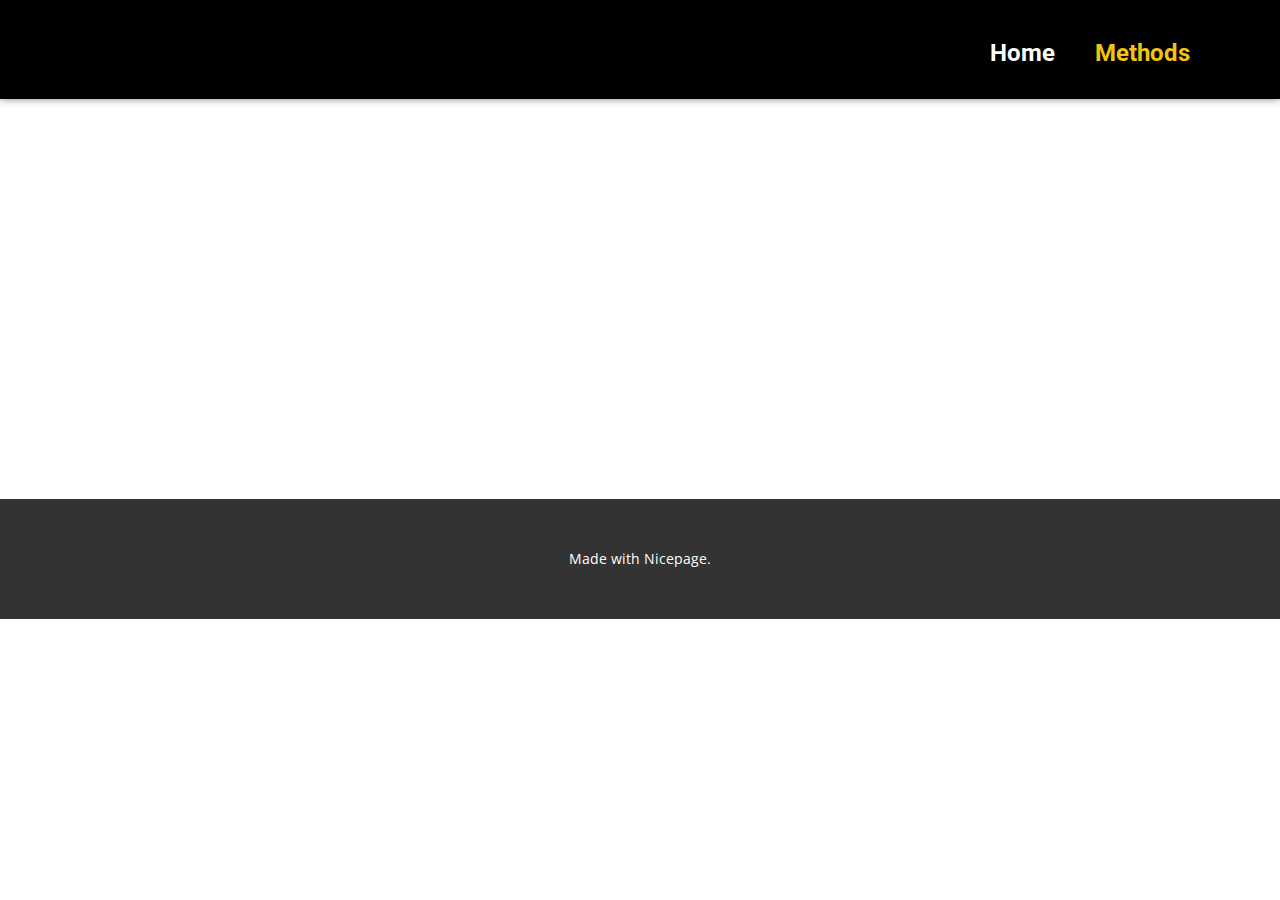
<file: Methods.html>
<!DOCTYPE html>
<html style="font-size: 16px;" lang="en"><head>
    <meta name="viewport" content="width=device-width, initial-scale=1.0">
    <meta charset="utf-8">
    <meta name="keywords" content="">
    <meta name="description" content="">
    <title>Methods</title>
    <link rel="stylesheet" href="nicepage.css" media="screen">
<link rel="stylesheet" href="Methods.css" media="screen">
    <script class="u-script" type="text/javascript" src="jquery.js" defer=""></script>
    <script class="u-script" type="text/javascript" src="nicepage.js" defer=""></script>
    <meta name="generator" content="Nicepage 6.3.1, nicepage.com">
    <link id="u-theme-google-font" rel="stylesheet" href="https://fonts.googleapis.com/css?family=Roboto:100,100i,300,300i,400,400i,500,500i,700,700i,900,900i|Open+Sans:300,300i,400,400i,500,500i,600,600i,700,700i,800,800i">
    
    
    
    <script type="application/ld+json">{
		"@context": "http://schema.org",
		"@type": "Organization",
		"name": "Site1"
}</script>
    <meta name="theme-color" content="#478ac9">
    <meta property="og:title" content="Methods">
    <meta property="og:description" content="">
    <meta property="og:type" content="website">
  <meta data-intl-tel-input-cdn-path="intlTelInput/"></head>
  <body data-path-to-root="./" data-include-products="false" class="u-body u-xl-mode" data-lang="en"><header class="u-black u-box-shadow u-clearfix u-header u-header" id="sec-aa43" data-href="https://nicepage.com"><div class="u-clearfix u-sheet u-sheet-1">
        <nav class="u-menu u-menu-one-level u-offcanvas u-menu-1">
          <div class="menu-collapse" style="font-size: 1.5rem; letter-spacing: 0px; font-weight: 700;">
            <a class="u-button-style u-custom-left-right-menu-spacing u-custom-padding-bottom u-custom-text-active-color u-custom-top-bottom-menu-spacing u-nav-link u-text-active-palette-1-base u-text-hover-palette-2-base" href="#">
              <svg class="u-svg-link" viewBox="0 0 24 24"><use xmlns:xlink="http://www.w3.org/1999/xlink" xlink:href="#menu-hamburger"></use></svg>
              <svg class="u-svg-content" version="1.1" id="menu-hamburger" viewBox="0 0 16 16" x="0px" y="0px" xmlns:xlink="http://www.w3.org/1999/xlink" xmlns="http://www.w3.org/2000/svg"><g><rect y="1" width="16" height="2"></rect><rect y="7" width="16" height="2"></rect><rect y="13" width="16" height="2"></rect>
</g></svg>
            </a>
          </div>
          <div class="u-custom-menu u-nav-container">
            <ul class="u-custom-font u-heading-font u-nav u-unstyled u-nav-1"><li class="u-nav-item"><a class="u-button-style u-nav-link u-text-active-palette-3-base u-text-hover-palette-2-base" href="Home.html" style="padding: 10px 20px;">Home</a>
</li><li class="u-nav-item"><a class="u-button-style u-nav-link u-text-active-palette-3-base u-text-hover-palette-2-base" href="Methods.html" style="padding: 10px 20px;">Methods</a>
</li></ul>
          </div>
          <div class="u-custom-menu u-nav-container-collapse">
            <div class="u-black u-container-style u-inner-container-layout u-opacity u-opacity-95 u-sidenav">
              <div class="u-inner-container-layout u-sidenav-overflow">
                <div class="u-menu-close"></div>
                <ul class="u-align-center u-nav u-popupmenu-items u-unstyled u-nav-2"><li class="u-nav-item"><a class="u-button-style u-nav-link" href="Home.html">Home</a>
</li><li class="u-nav-item"><a class="u-button-style u-nav-link" href="Methods.html">Methods</a>
</li></ul>
              </div>
            </div>
            <div class="u-black u-menu-overlay u-opacity u-opacity-70"></div>
          </div>
        </nav>
      </div></header>
    <section class="u-clearfix u-section-1" id="sec-ef68">
      <div class="u-clearfix u-sheet u-sheet-1"></div>
    </section>
    
    
    
    <footer class="u-align-center u-clearfix u-footer u-grey-80 u-footer" id="sec-40a3"><div class="u-clearfix u-sheet u-sheet-1">
        <p class="u-small-text u-text u-text-variant u-text-1">Made with Nicepage.</p>
      </div></footer>
  
</body></html>
</file>
